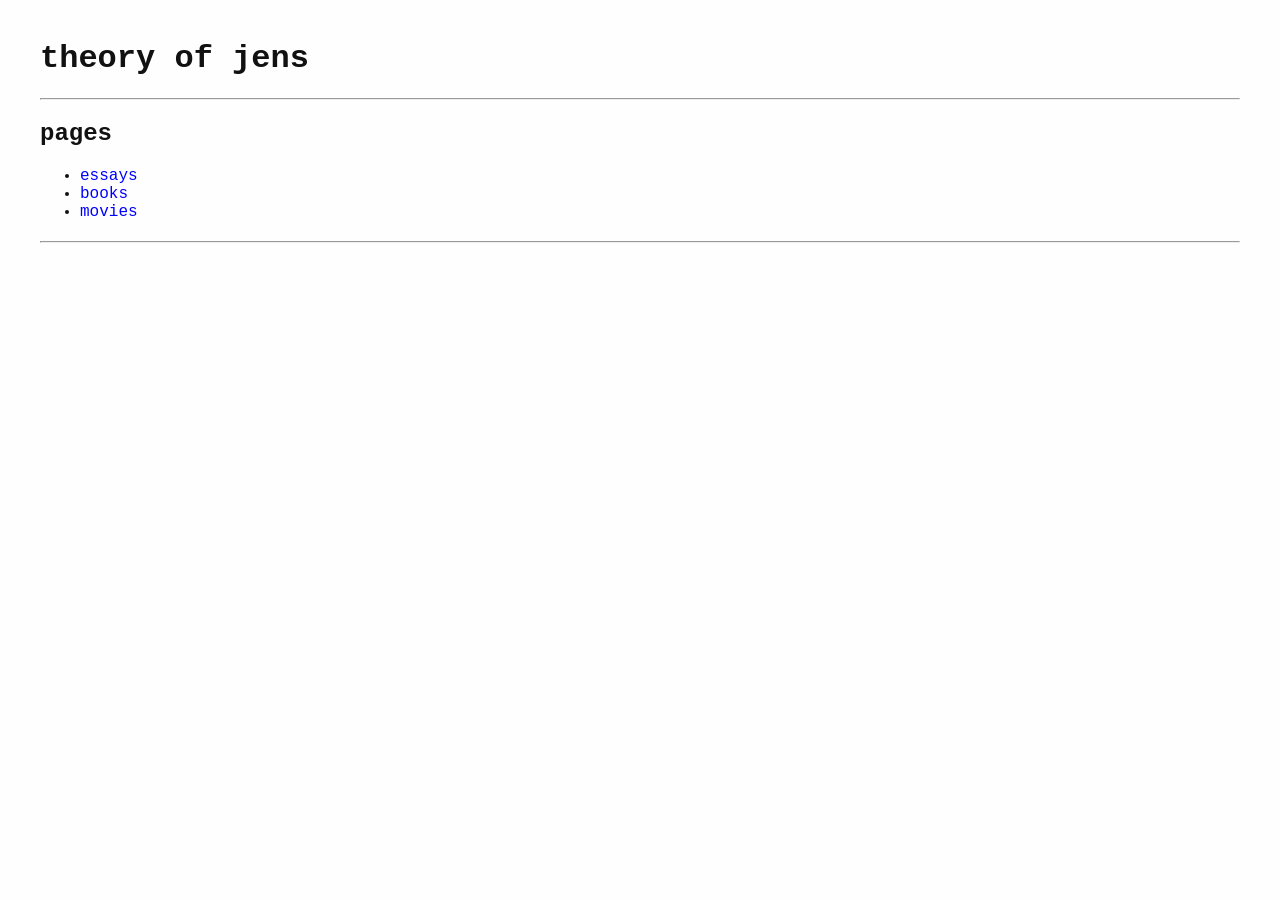
<file: index.html>
<!DOCTYPE html>
<html>
<head>
  <meta charset="UTF-8">
  <title>theoryofjens</title>
  <link rel="stylesheet" href="style.css">
</head>
<body> 
  <h1>theory of jens</h1>

  <hr>

  <h2>pages</h2>
  <ul>
    <li><a href="essays.html">essays</a></li>
    <li><a href="books.html">books</a></li>
    <li><a href="movies.html">movies</a></li>
  </ul>

  <hr>

</body>
</html>
</file>
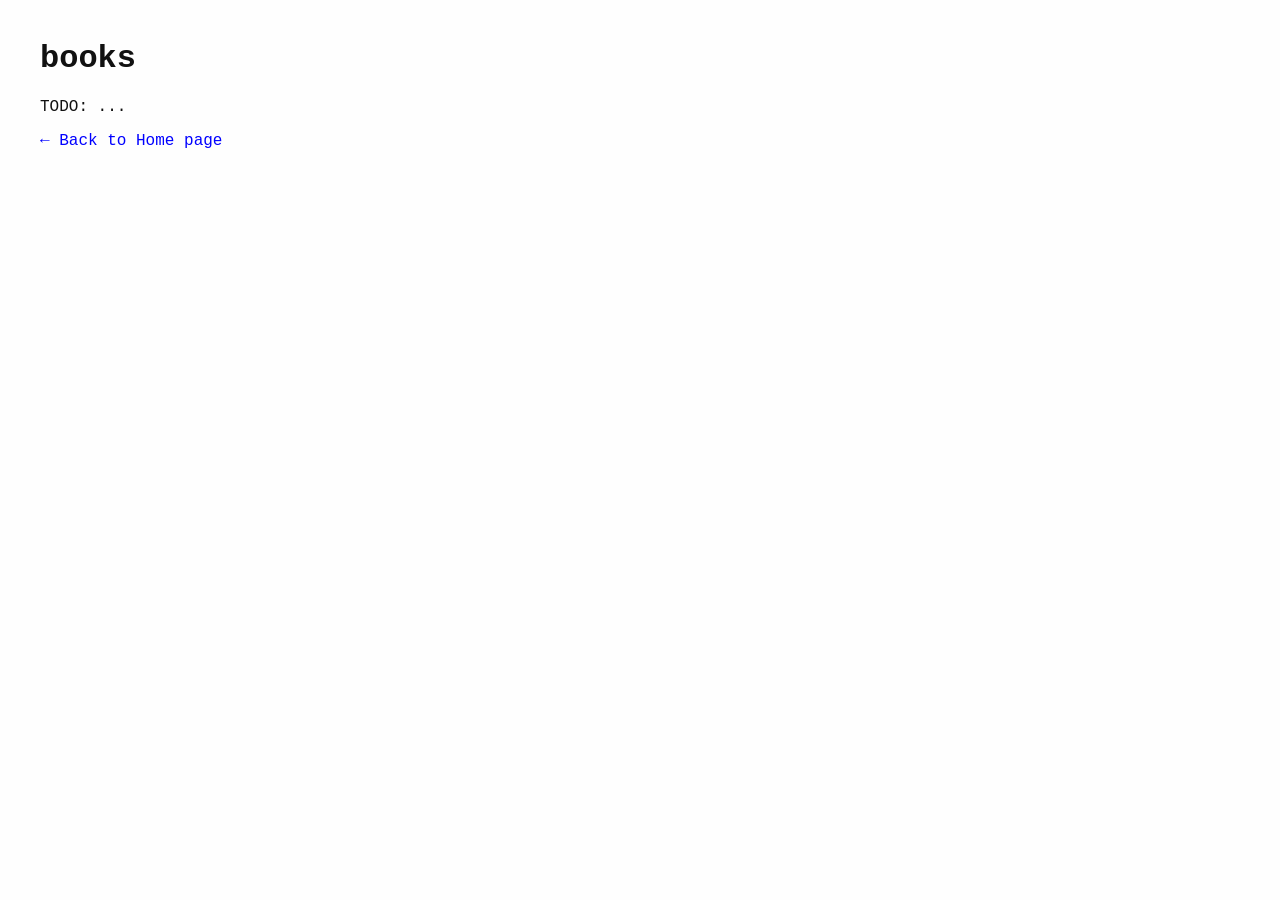
<file: books.html>
<!DOCTYPE html>
<html>
<head>
  <meta charset="UTF-8">
  <title>Books</title>
  <link rel="stylesheet" href="style.css">
</head>
<body>
  <h1>books</h1>
  <p>TODO: ...</p>

  <p><a href="index.html">← Back to Home page</a></p>
</body>
</html>
</file>
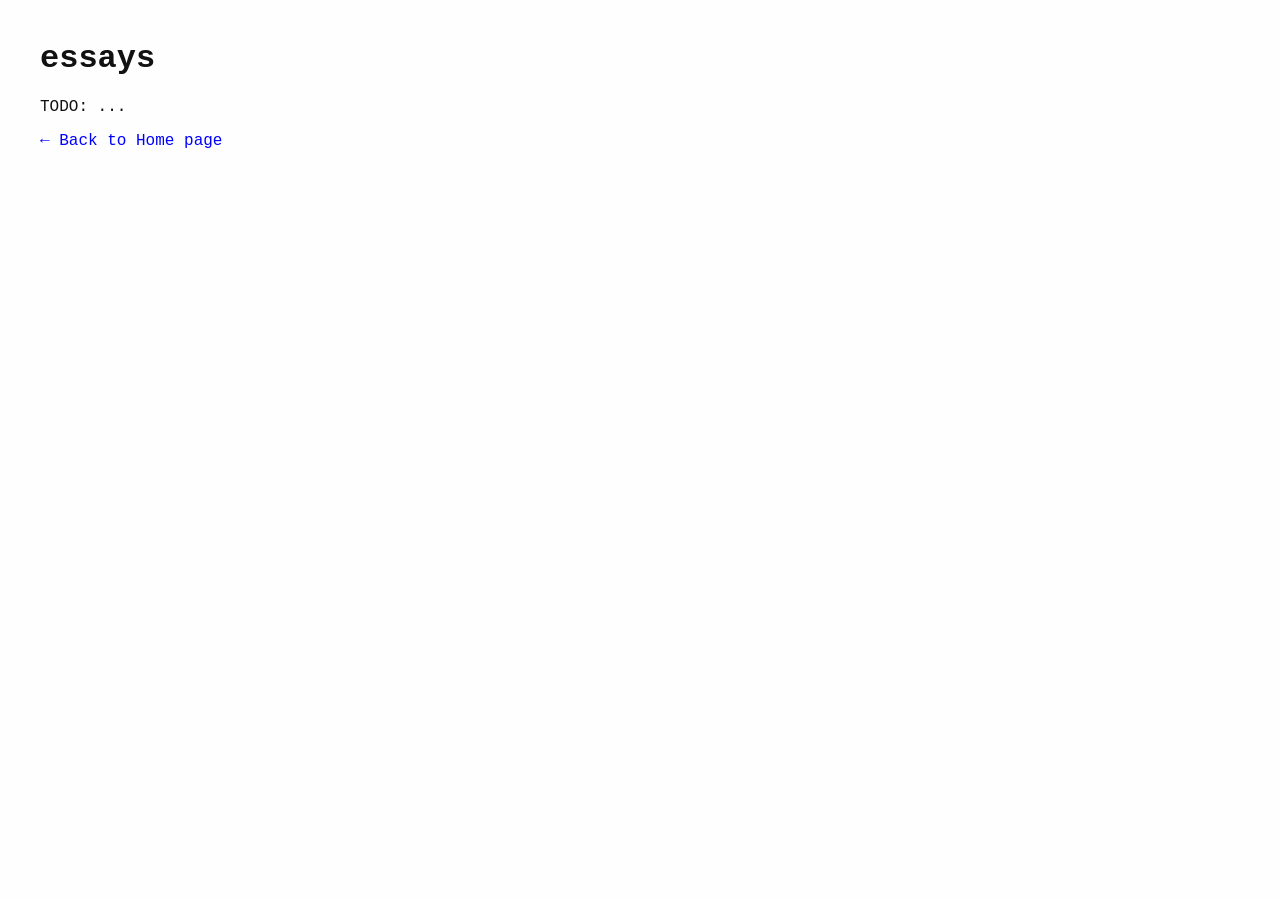
<file: essays.html>
<!DOCTYPE html>
<html>
<head>
  <meta charset="UTF-8">
  <title>Essays</title>
  <link rel="stylesheet" href="style.css">
</head>
<body>
  <h1>essays</h1>
  <p>TODO: ...</p>

  <p><a href="index.html">← Back to Home page</a></p>
</body>
</html>
</file>
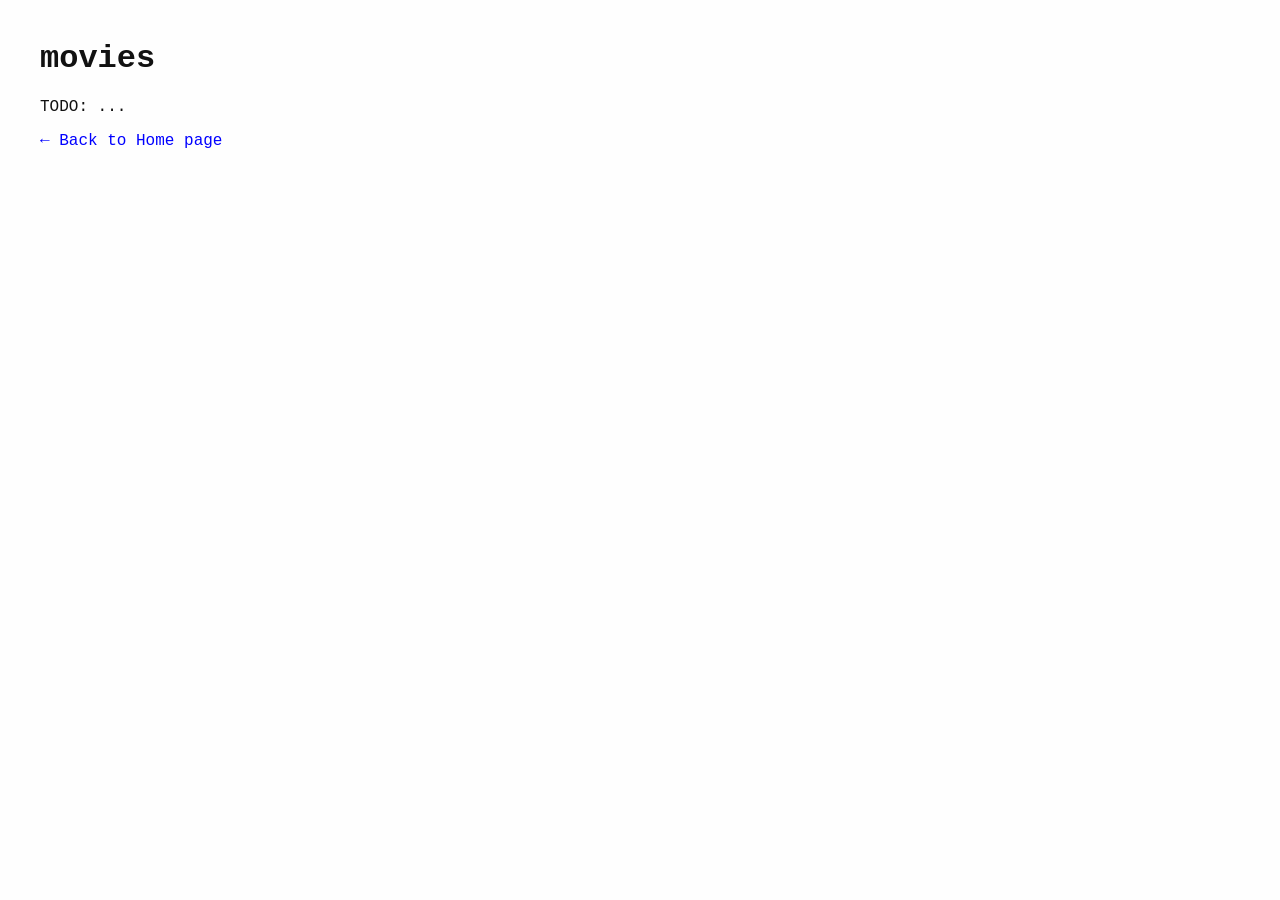
<file: movies.html>
<!DOCTYPE html>
<html>
<head>
  <meta charset="UTF-8">
  <title>Movies</title>
  <link rel="stylesheet" href="style.css">
</head>
<body>
  <h1>movies</h1>
  <p>TODO: ...</p>

  <p><a href="index.html">← Back to Home page</a></p>
</body>
</html>
</file>
<file: style.css>
body {
  font-family: "Courier New", monospace;
  background-color: #fefefe;
  color: #111;
  margin: 40px;
}

a {
  color: blue;
  text-decoration: none;
}

a:hover {
  text-decoration: underline;
}

hr {
  margin: 20px 0;
}
</file>
